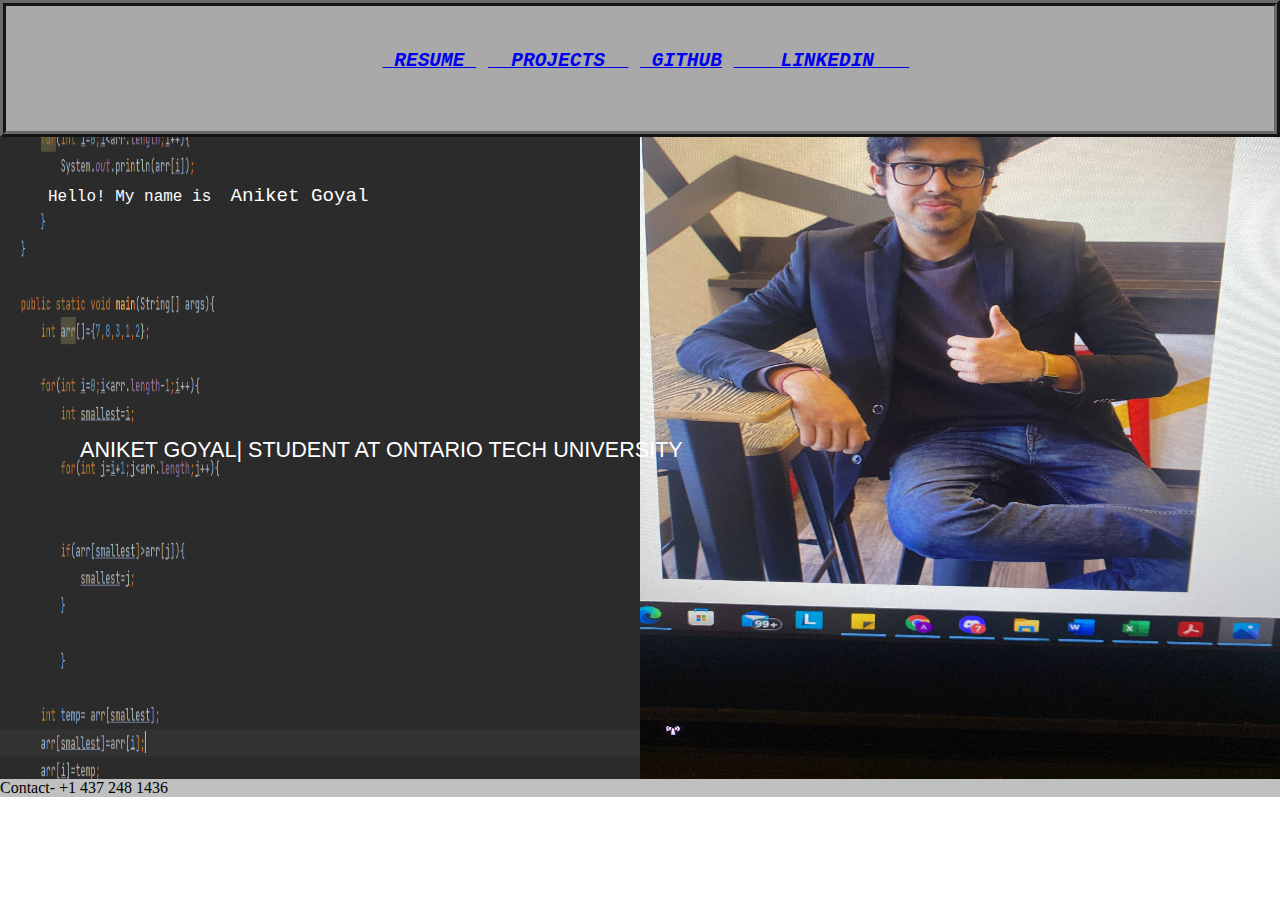
<file: index.html>
<!DOCTYPE html>
<!--this is my first html code-->
<html lang="en"> 
<head>
    <meta charset="UTF-8">
    <meta http-equiv="X-UA-Compatible" content="IE=edge">
    <meta name="viewport" content="width=device-width, initial-scale=1.0">
    <title>My first page</title>
</head>
<!-- using style tag internally for styling the page-->
<link rel="stylesheet" type="text/CSS" href="style.css">
<a href="/pseudo.html"> </a>


<header>
    
    <pre>                   <h2> <i> <a href="Aniket Goyal Resumee.pdf" target="_main"> RESUME </a> <a href="https://devpost.com/Anihere?ref_content=user-portfolio&ref_feature=portfolio&ref_medium=global-nav">  PROJECTS  </a> <a href="https://github.com/Agoyal011"> GITHUB</a> <a href="https://www.linkedin.com/in/aniket001/">    LINKEDIN   </a></i> </h2>
          </pre>

    

</header>





<body>

    <!-- <div class="image-fader">
        <img src="/IMG2.JPG" />
        </div> -->
   
       

<main> 
    
    <div style = "position:relative; left:80px; top:300px; background-color:none;font-size: larger;">
        ANIKET GOYAL| STUDENT AT ONTARIO TECH UNIVERSITY
        
     </div>
 
     
        
<p id="info">
    <pre>     Hello! My name is  <big>Aniket Goyal</big>
     </p></pre>

    
        

</main>


<pre>

























</body>









</pre>
<footer>
    Contact- +1 437 248 1436
</footer>


</html>
</file>
<file: style.css>
body {
    background-image: url(/Screenshot\ 2022-06-15\ 000915.png),url(/IMG2.JPG);
    background-repeat: no-repeat;
    background-size: 50% 100%;
    background-position: left top,right top;
    text-align: left;
    margin:0;
    padding:0;

}

    /* .image-fader {

        width: 50%;
        height: 100%;
        background-position: right top;
        background-repeat: no-repeat;
        background-size: cover;
        text-align: right;
        margin:0;
        }
      
      .image-fader img {
        position: relative;
        overflow: hidden;
        top:50%;
        left:50%;
        right: 700px;
        left:900px;
        
        
        text-align: right;
        animation-name: change;
        animation-timing-function: ease-in-out;
        animation-iteration-count: infinite;
        animation-duration: 8s;
      }
      
      @keyframes change {
        0% {
          background-image: url(/IMG-8040.JPG);
        }
        17% {
          background-image: url(/IMG2.JPG);
        }
        
        
      }
      
      .image-fader img:nth-of-type(1) {
        animation-delay: 6s;
      }
      .image-fader img:nth-of-type(2) {
        animation-delay: 4s;
      } */
      

h3 {
    text-align: left;
    font-variant: normal;
    margin:0;
    bottom:10px;    

}

#info{
    text-align:  left;
    line-height: 4;
    margin-bottom: zero;
    font-size: larger;
    font-display: bold;
}



main{
    
    font-family:'Segoe UI', Tahoma, Geneva, Verdana, sans-serif;
    color: white;
    margin: zero;
    font-size: large;
    
    

}

header{
    border: 6px ridge dimgray;
    background-color: darkgray;
    color: black;
    text-align: center;
    justify-content: center;
    text-decoration: none;
    top: 200px;
    
    
    
}

h2{
    color:black;
    text-decoration: none;
}

footer{
    color:black;
    background-color:silver;
}
</file>
